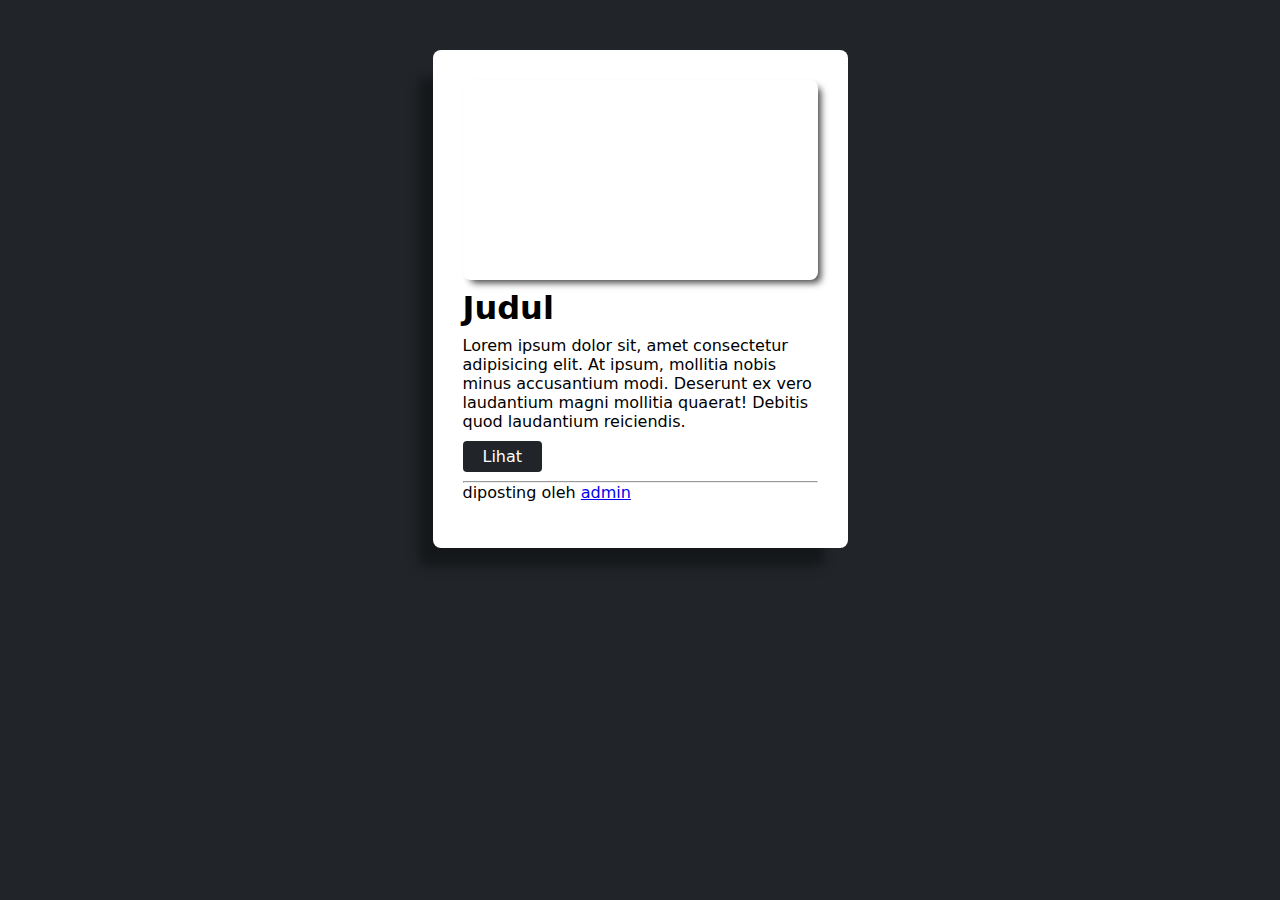
<file: index.html>
<!DOCTYPE html>
<html lang="en">
  <head>
    <meta charset="UTF-8" />
    <meta http-equiv="X-UA-Compatible" content="IE=edge" />
    <meta name="viewport" content="width=device-width, initial-scale=1.0" />
    <title>Card</title>
    <style>
      * {
        margin: 0;
        padding: 0;
      }

      body {
        background-color: #212529;
        font-family: system-ui, -apple-system, Segoe UI, Roboto, Helvetica Neue,
          Noto Sans, Liberation Sans, Arial, sans-serif, Apple Color Emoji,
          Segoe UI Emoji, Segoe UI Symbol, Noto Color Emoji;
      }

      .container {
        width: 415px;
        margin: auto;
      }

      .card {
        border-radius: 8px;
        padding: 30px;
        margin: 50px auto;
        background-color: white;
        box-shadow: -19px 23px 12px -5px rgba(0, 0, 0, 0.38);
        -webkit-box-shadow: -19px 23px 12px -5px rgba(0, 0, 0, 0.38);
        -moz-box-shadow: -19px 23px 12px -5px rgba(0, 0, 0, 0.38);
        box-sizing: border-box;
      }

      .card-banner {
        background-image: url("https://transform-mpi.com/wp-content/uploads/2018/01/PELATIHAN-Manajemen-Proyek-Project-Management.png");
        padding: 50px;
        background-position: center;
        background-size: cover;
        border-radius: 8px;
        text-align: center;
        height: 100px;
        box-shadow: 5px 5px 7px -2px rgba(0, 0, 0, 0.72);
        -webkit-box-shadow: 5px 5px 7px -2px rgba(0, 0, 0, 0.72);
        -moz-box-shadow: 5px 5px 7px -2px rgba(0, 0, 0, 0.72);
        transition: all 0.4s;
      }

      .card-banner:hover {
        padding: 53px;
      }

      .card-title {
        margin: 9px 0;
        /* font-size: 23px; */
      }

      .card-body p {
        margin-bottom: 16px;
      }

      .tombol {
        background-color: #212529;
        padding: 6px 20px;
        text-align: center;
        border-radius: 4px;
        color: white;
        text-decoration: none;
        transition: all 0.4s;
      }

      .tombol:hover {
        opacity: 0.9;
      }

      hr {
        margin-top: 15px;
      }
    </style>
  </head>
  <body>
    <div class="container">
      <div class="card">
        <div class="card-banner"></div>
        <h1 class="card-title">Judul</h1>
        <div class="card-body">
          <p>
            Lorem ipsum dolor sit, amet consectetur adipisicing elit. At ipsum,
            mollitia nobis minus accusantium modi. Deserunt ex vero laudantium
            magni mollitia quaerat! Debitis quod laudantium reiciendis.
          </p>
          <a href="#" class="tombol">Lihat</a>
          <hr />
          <p>diposting oleh <a href="#">admin</a></p>
        </div>
      </div>
    </div>
  </body>
</html>
</file>
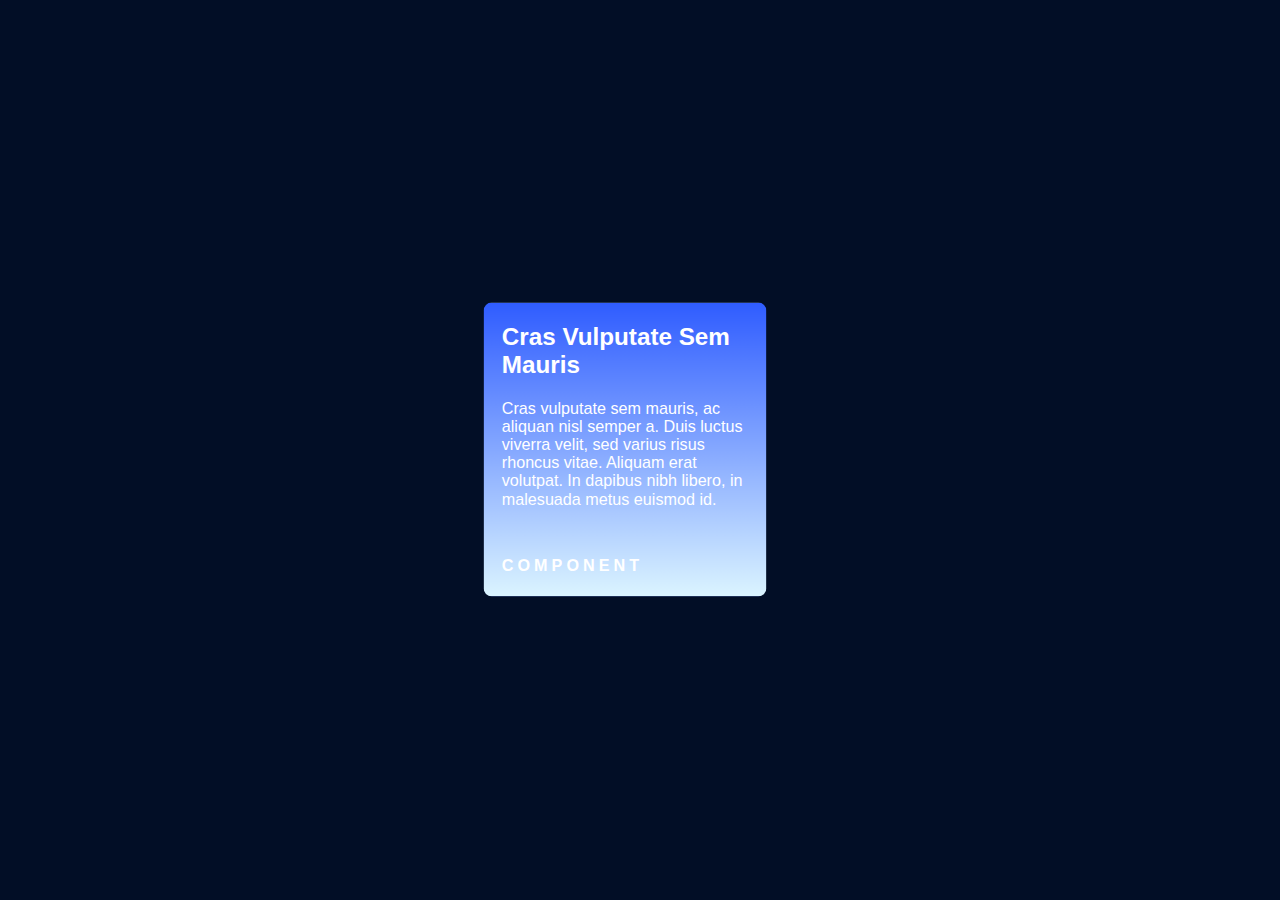
<file: card.html>
<!DOCTYPE html>
<html lang="en">
<head>
    <meta charset="UTF-8">
    <meta http-equiv="X-UA-Compatible" content="IE=edge">
    <meta name="viewport" content="width=device-width, initial-scale=1.0">
    <title>Card</title>
    <link rel="stylesheet" href="card.css">
</head>
<body >
    <div class="container">
        <div class="div-transform">
             <div class="card card-1">
                <h2>Cras vulputate sem mauris</h2>
                <p> Cras vulputate sem mauris, ac aliquan nisl semper a. Duis luctus viverra velit, sed varius risus rhoncus vitae. Aliquam erat
                volutpat. In dapibus nibh libero, in malesuada metus euismod id.
                </p>
                <h4>Component</h4>
            </div>
         </div>
     </div>
</body>
</html>
</file>
<file: card.css>
*{
font-family: Arial, Helvetica, sans-serif;
}

body {
height: 100vh;
margin: 0;
padding: 0; 
background-color: #020e26;
}

.container {
display: flex;
height: 100vh;
align-items: center; 
justify-content: center;
perspective: 90rem;
perspective-origin: 30% 60%;
}

.div-transform {
display: flex; 
transform:rotateX(10deg) rotateY(15deg) rotate(-sdeg) scale3d(1, 1, -0.9) scale(1:1) translateX(50px);
}

.card {
background: center;
color: #ffffff;
border-radius: 8px;
padding: 0px 18px; width: 244px;
transition: 0.5s ease;
overflow: hidden;
transform: translate(0);
}
    
card::before {    
content:"";
position: absolute;
top: 0; 
left: 0;
z-index: -1;
 width: 100%;
height: 100%; 
opacity: 0.85;
}
    
.card h2 {
text-transform: capitalize;
}

.card h4 {
text-transform: uppercase; 
letter-spacing: 4px; 
margin-top: 48px;    
}
    
.card-1 { 
background-size: cover;
background-image: linear-gradient(#2f5cff,#dbf4ff);
transform: scale(1.01); 
margin-right: 31px;
}

.card-1:hover { 
transform: scale(1.1);
box-shadow: -7px 4px 28px -3px #3bd9d9;

}

.cord-1::before { 
background: linear-gradient(90deg, #3bd9d9 0%, #8035f0 100%); }
</file>
